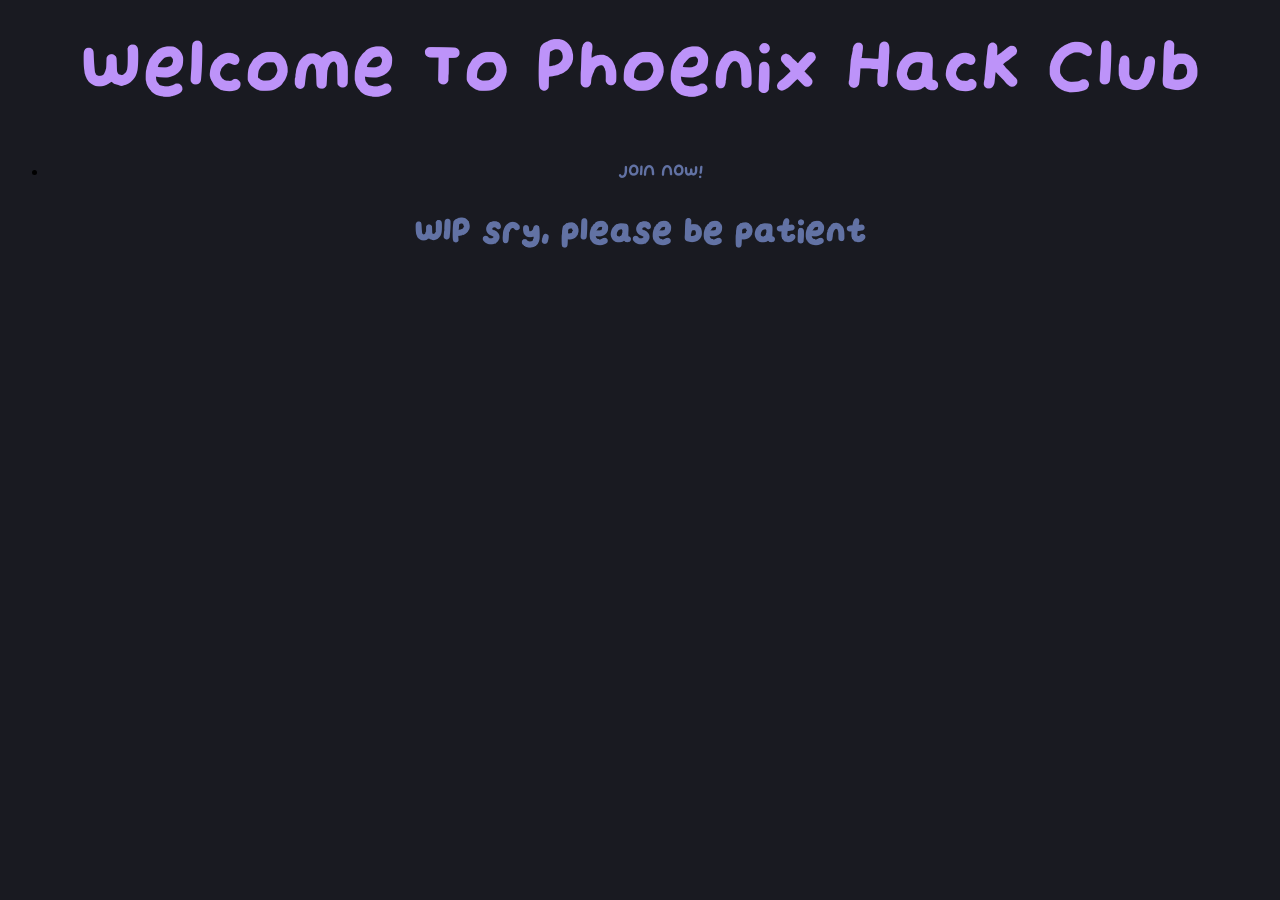
<file: index.html>
<!DOCTYPE html>
<head>
    <meta charset="UTF-8">
    <link rel="stylesheet" href="style_sheet.css">
</head>
<title>Phoenix Hack Club</title>

<!-- test -->
<header>Welcome To Phoenix Hack Club</header>


<ul>
    <li><a class="active" href="join.html">JOIN NOW!</a></li>
</ul>

<h1>
    WIP sry, please be patient 
</h1>
</file>
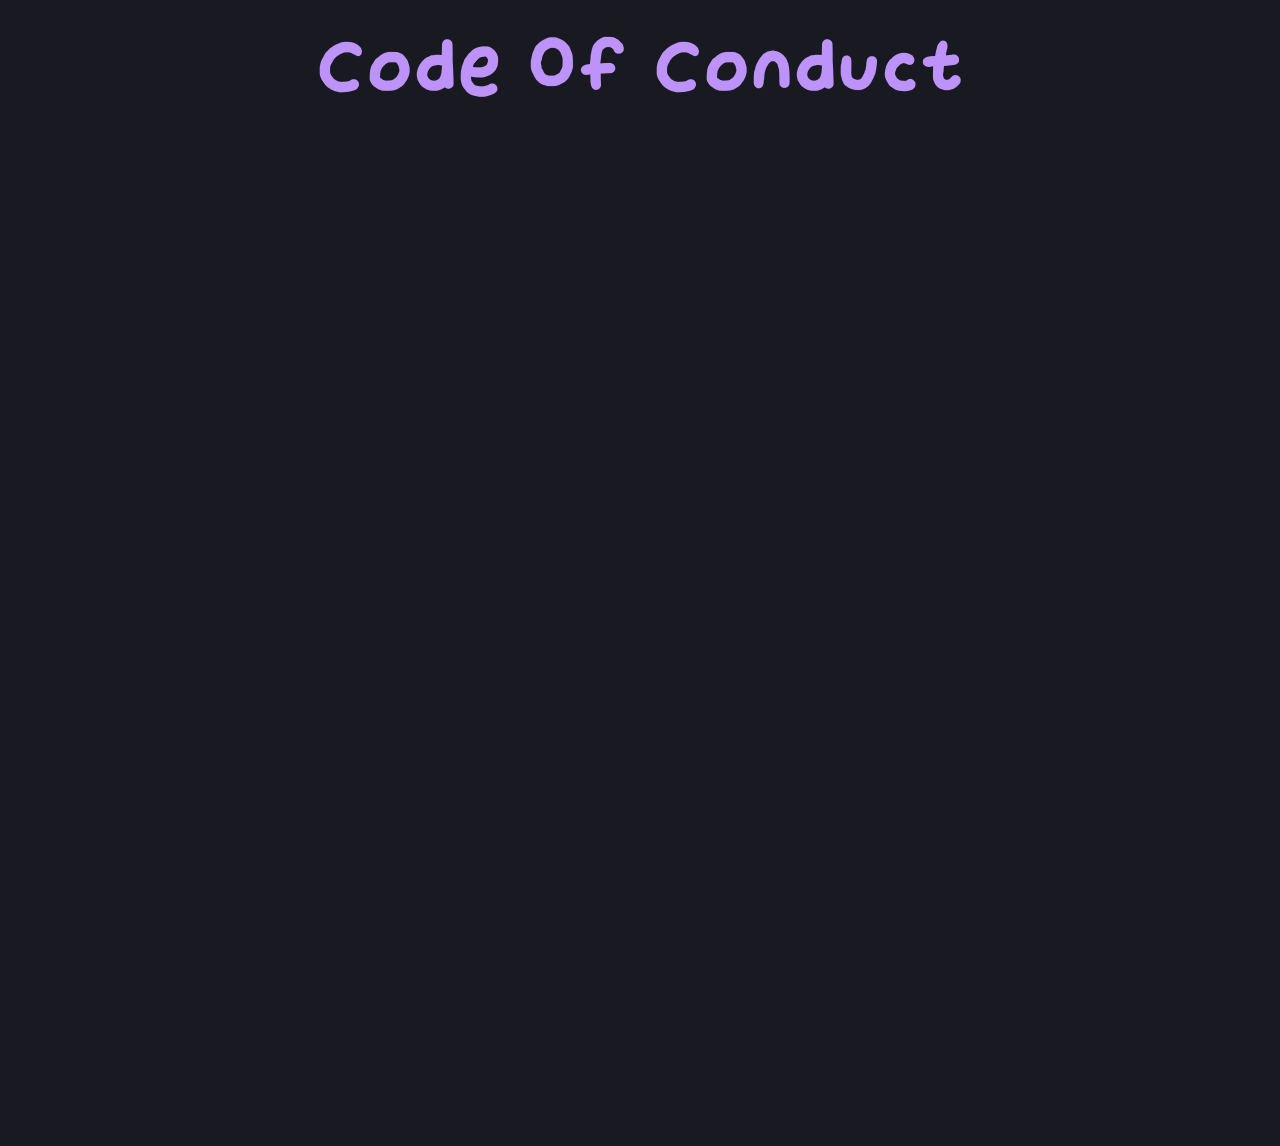
<file: code_of_conduct.html>
<!DOCTYPE html>
<head>
    <meta charset="UTF-8">
    <link rel="stylesheet" href="style_sheet.css">
</head>
<title>Phoenix Hack Club</title>

<header>
    Code Of Conduct
</header>

<iframe src="code_of_conduct.pdf" width="100%" height="1000px" style="border: none;">
    <p>Your browser does not support iframes. <a href="code_of_conduct.pdf">Download the PDF</a>.</p>
</iframe>
</file>
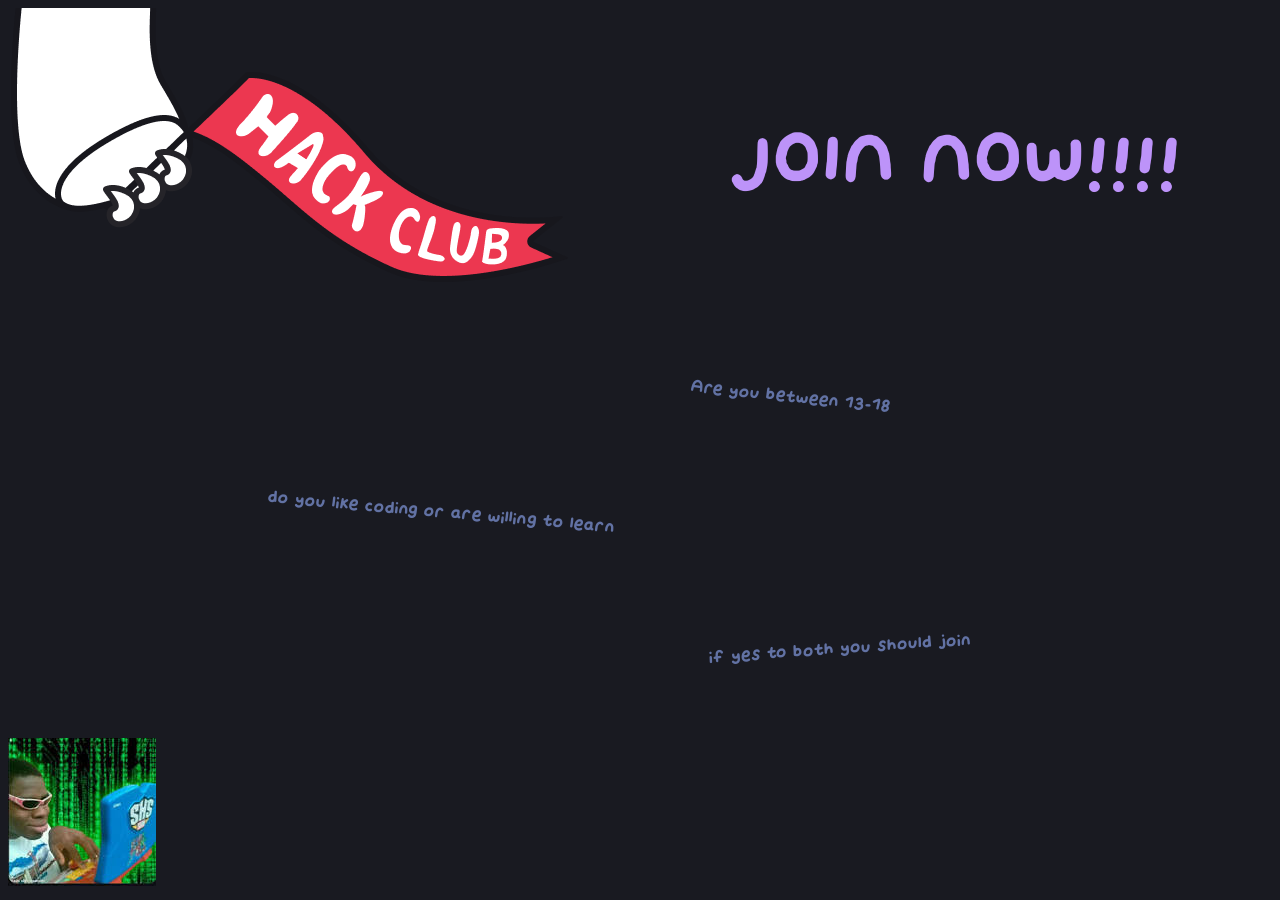
<file: join.html>
<!DOCTYPE html>
<head>
    <meta charset="UTF-8">
    <link rel="stylesheet" href="style_sheet.css">
</head>
<title>Phoenix Hack Club</title>

<div class="header-container">
    <img src="flag-orpheus-top.png" class="hc-logo">

    <header>
        JOIN NOW!!!!
    </header>
</div>

<p class="one">Are you between 13-18</p>
<p class="two">do you like coding or are willing to learn</p>
<p class="three">if yes to both you should join</p>

<img src="download.jpeg">
</file>
<file: style_sheet.css>
@font-face {
  font-family: momos; /* set name */
  src: url(Momos_pt-Regular.ttf); /* url of the font */
}

body {
    /* background-image: repeating-linear-gradient(to top right, #191A21, #DE5735); */
    background-color: #191A21;
}
/* #DE5735 */
header {
    font-family: momos;
    text-align: center;
    color: #BD93F9;
    font-size:70px;
    padding-top: 25px;
    padding-bottom: 25px;
}

/* .shift-up-text{
    font-family: momos;
    text-align: center;
    color: #BD93F9;
    font-size:70px;
    padding-top: 25px;
    padding-bottom: 25px;
} */

h1 {
    text-align: center;
    font-family: momos;
    color: #6272A4;
}

h2 {
    text-align: center;
}

li {
    float: center;
}

footer a{
    font-family: momos;
    text-align: center;
    text-decoration: none;
    color: #6272A4	;
}

footer{
    font-family: momos;
    text-align: center;
    text-decoration: none;
    color: #6272A4	;
}

 li a {
    display: block;
    text-align: center;
    padding: 14px 16px;
    text-decoration: none;
    color: #6272A4	;
    font-family: momos;
}

li a:hover {
    background-color: #111;
    
}

.shift-up-text {
    padding-top: 25px;
    padding-bottom: 25px;
    text-align: center;
    color: #BD93F9;
    font-family: momos;
    display: inline-block; /* Required for transform to work on inline elements like text */
    font-size: 70px;
    cursor: pointer;
    
    /* Smoothly animates the shift over 0.3 seconds */
    transition: transform 0.3s ease; 
}

/* Triggers when the user hovers over the text */
.shift-up-text:hover {
    /* Negative value moves the element UP on the Y-axis */
    transform: translateY(-8px); 
}

.header-container {
  display: flex;          /* Places children side-by-side */
  align-items: center;    /* Vertically centers the text with the image */
  gap: 160px;              /* Adds space between the image and header */
  text-align: center;
}

.hc-logo {
    padding-top: 0%;
}

.one{
    font-family: momos;
    color:#6272A4;
    text-align: center;
    padding-bottom: 50px;
    padding-top: 50px;
    transform: translateX(150px) rotate(6deg);
}

.two{
    font-family: momos;
    color:#6272A4;
    text-align: center;
    transform: rotate(5deg) translateX(-200px);
    padding-bottom: 50px;
    padding-top: 50px;
}

.three{
    font-family: momos;
    color:#6272A4;
    text-align: center;
    transform: rotate(-4deg) translate(200px);
    padding-bottom: 50px;
    padding-top: 50px;
}
</file>
